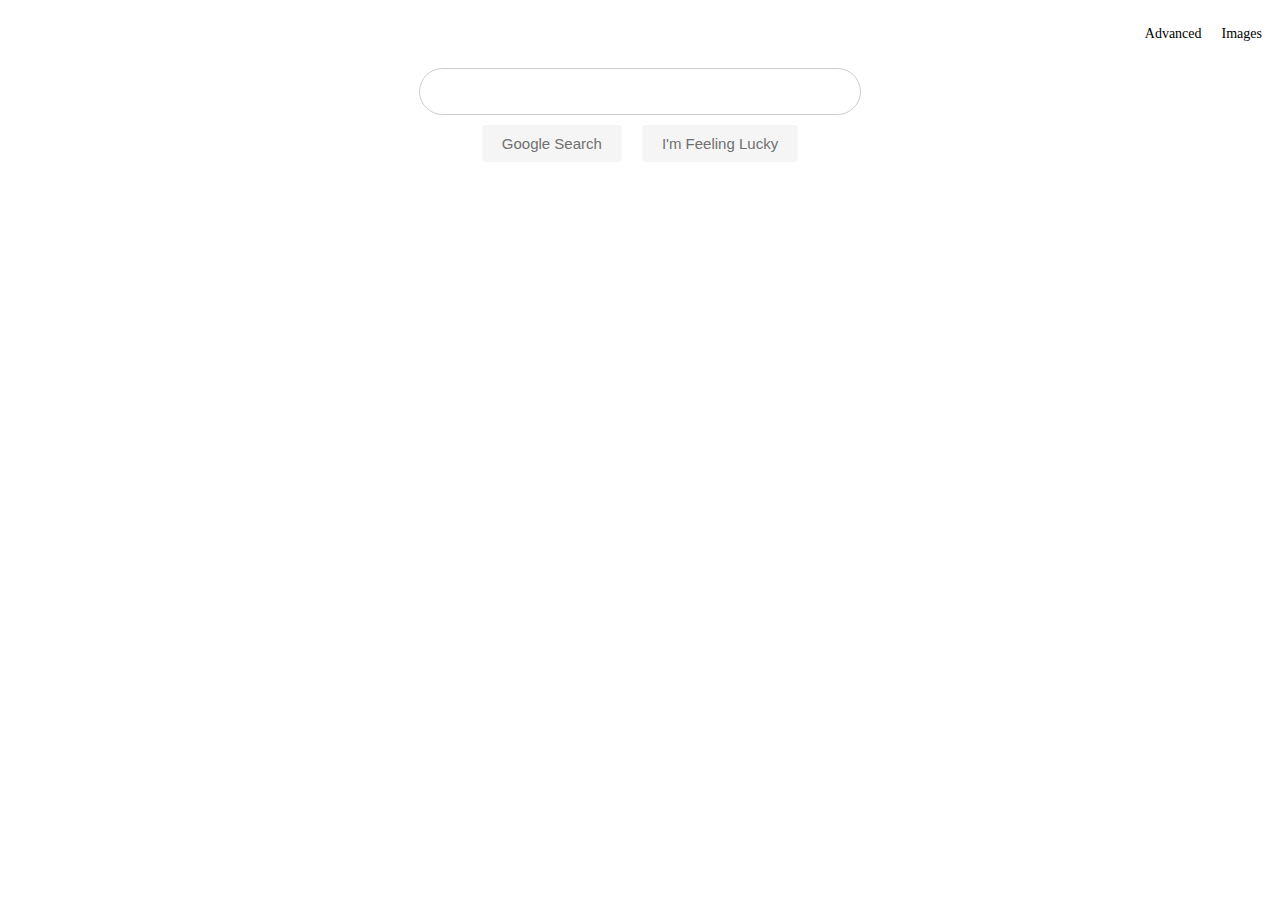
<file: index.html>
<!DOCTYPE html>
<html lang="en">
    <head>
        <meta charset="utf-8">
        <meta name="viewport" content="initial-scale=1.0, width=device-width">
        <title>Search</title>
        <link rel="stylesheet" href="styles.css">
    </head>
    <body>
        <header>
            <ul>
                <li><a href="images.html">Images</a></li>
                <li><a href="advanced.html">Advanced</a></li>
            </ul>            
        </header>
        <form action="https://google.com/search">
            <div class="search-container">
                <input class="search-bar" type="text" name="q" autocomplete="off">
            </div>
            <div class="button-container">
            <button class="button" type="submit">Google Search</button>          
            <button class="button" name="btnI" value="Im Feeling Lucky" type="submit">I'm Feeling Lucky</button>
        </form>
    </div>	
    </body>
</html>
</file>
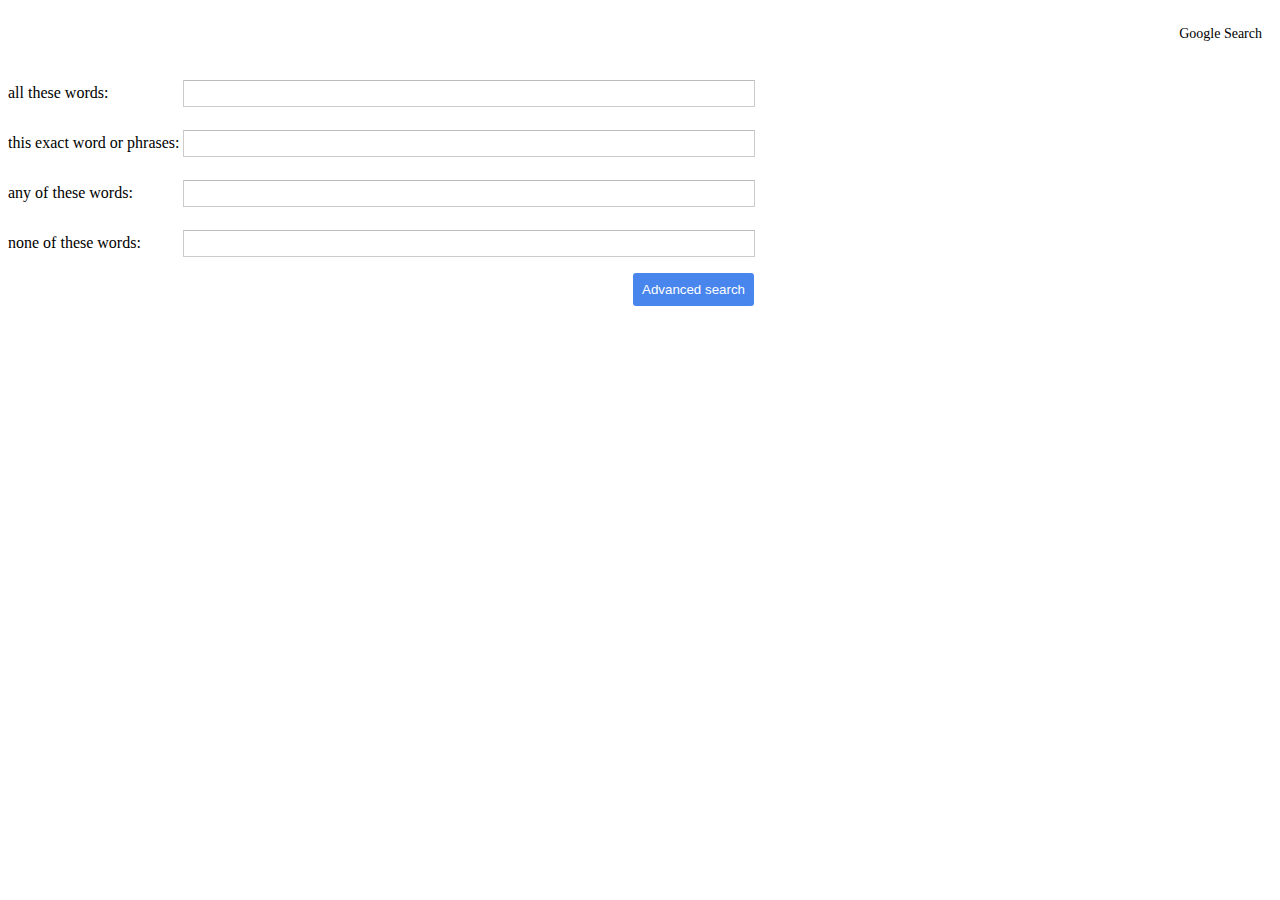
<file: advanced.html>
<!DOCTYPE html>
<html lang="en">
    <head>
        <meta charset="utf-8">
        <meta name="viewport" content="initial-scale=1.0, width=device-width">
        <title>Advanced Search</title>
        <link rel="stylesheet" href="advanced.css">
    </head>
    <body>
        <header>
            <ul>
                <li><a href="index.html">Google Search</a></li>
            </ul>            
        </header>
        <form action="https://google.com/search">
            <div class="advanced-row">
                <p>all these words: </p>
                <input class="search-bar" type="text" name="as_q" autocomplete="off">
            </div>
            <div class="advanced-row">
                <p>this exact word or phrases: </p>
                <input class="search-bar" type="text" name="as_epq" autocomplete="off">
            </div>
            <div class="advanced-row">
                <p>any of these words: </p>
                <input class="search-bar" type="text" name="as_oq" autocomplete="off">
            </div>
            <div class="advanced-row">
                <p>none of these words: </p>
                <input class="search-bar" type="text" name="as_eq" autocomplete="off">
            </div>
        <div class="button-container">
            <button class="button" type="submit">Advanced search</button>
        </div>
        </form>
    </body>
</html>
</file>
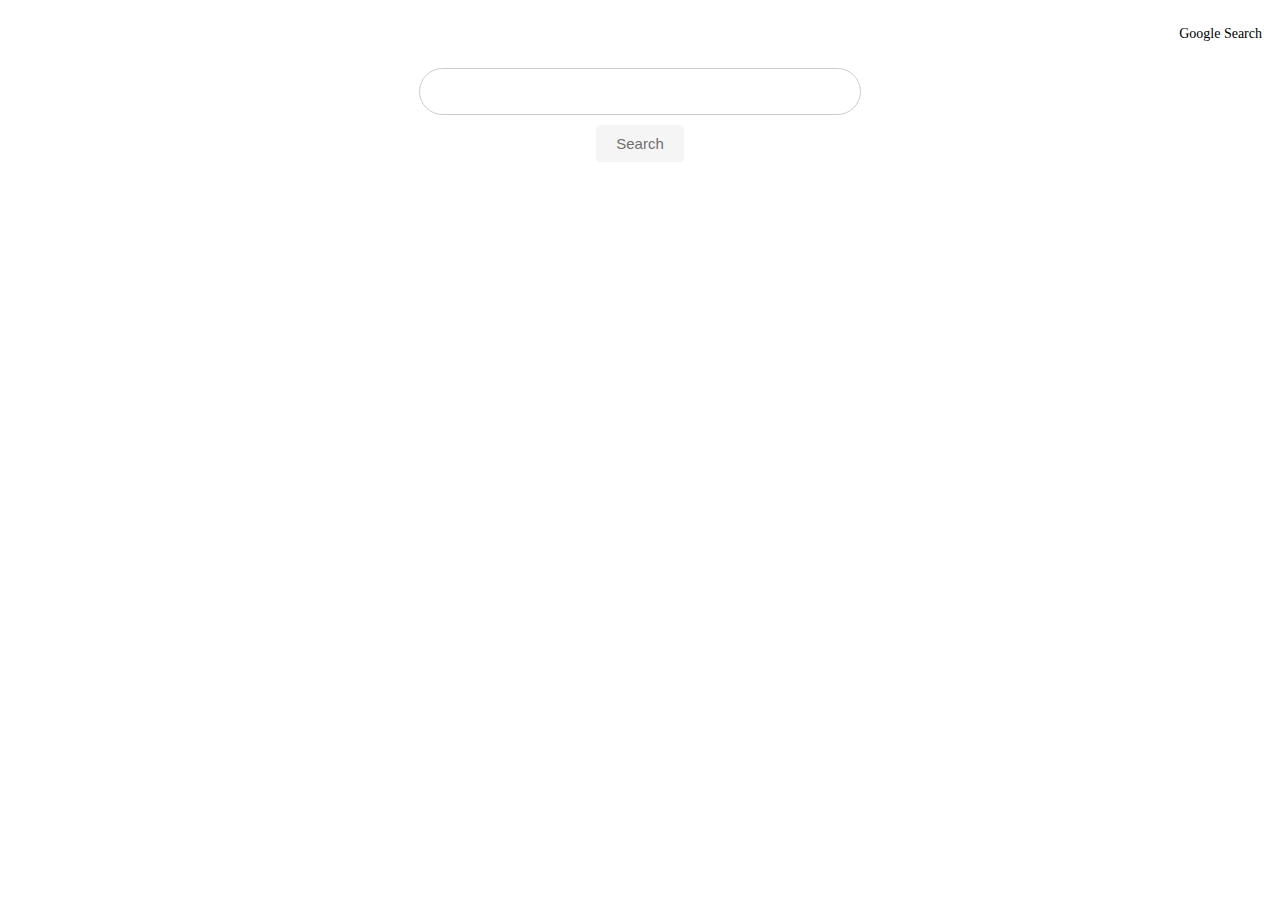
<file: images.html>
<!DOCTYPE html>
<html lang="en">
    <head>
        <meta charset="utf-8">
        <meta name="viewport" content="initial-scale=1.0, width=device-width">
        <title>Search</title>
        <link rel="stylesheet" href="styles.css">
    </head>
    <body>
        <header>
            <ul>
                <li><a href="index.html">Google Search</a></li>
            </ul>            
        </header>
        <form action="https://google.com/search">
            <div class="search-container">
                <input class="search-bar" type="text" name="q" autocomplete="off">
	        <input type="hidden" name="tbm" value="isch">
            </div>
            <div class="button-container">
            <button class="button" type="submit">Search</button>            
        </form>
    </div>	
    </body>
</html>
</file>
<file: styles.css>
ul {
    list-style-type: none;
    overflow: hidden;
  }

li {
    float: right;
  }
  
li a {
    color: #000;
    display: block;
    text-align: center;
    padding: 10px 10px;
    text-decoration: none;
    font-size:14px;
  }
li a:hover {
    text-decoration: underline;
  }

.search-container{
    margin: auto;
    display: block;
}

.search-bar{
    display: block;
    width: 400px;
    padding: 0 20px 0 20px;
    font-size: larger;
    height: 45px;
    margin: auto;
    border-radius: 50px;
    border: 1px solid #ccc;
    size: 2em;
}

.search-bar:hover{
    box-shadow: 1px 1px 8px 1px #dcdcdc;
}

.button-container{
    display: flex;
    width: fit-content;
    margin: auto;    
}

.button{
  background-color: #f5f5f5;
  border:none;
  color:#707070;
  font-size:15px;
  padding: 10px 20px;
  margin:5px;
  border-radius:4px;
  outline:none;
  margin: 10px;
}
.button:hover{
  border: 1px solid #c8c8c8;
  padding: 9px 19px;
  color:#808080;
}
.button:focus{
  border:1px solid #4885ed;
  padding: 9px 19px;
}
</file>
<file: advanced.css>
ul {
    list-style-type: none;
    overflow: hidden;
  }

li {
    float: right;
  }
  
li a {
    color: #000;
    display: block;
    text-align: center;
    padding: 10px 10px;
    text-decoration: none;
    font-size:14px;
  }
li a:hover {
    text-decoration: underline;
  }

.search-container{
    margin: auto;
    display: block;
}

.search-bar{
    display: block;
    width: 530px;
    padding: 0 20px 0 20px;
    font-size: larger;
    border-bottom: 1px solid #ccc;
    border-right: 1px solid #ccc;
    border-left: 1px solid #ccc;
    border-top: 1px solid #bbb;
    height: 25px;
    size: 2em;
}


button-container{
    display: flex;
    width: fit-content;
    margin-left: 500px;
    background-color: #4885ed;
}

.button{
  background-color:#4885ed;
  padding: 9px;
  border:none;
  color: white;  
  margin:5px auto auto 625px;
  border-radius:3px;
  outline:none;

}
.button:hover{
  background-color:#3d78df;
}

.button:focus{
  border:1px solid #3c6ec4;
  padding: 9px 19px;
}

.advanced-row{
  display: flex;
  align-items: center;
}

.advanced-row p{
  width: 175px;
}

@media (max-width:760px){
  .button{
    background-color:#4885ed;
    padding: 9px;
    border:none;
    color: white;  
    margin:5px auto auto 50%;
    border-radius:4px;
    outline:none;
  
  }
}
</file>
